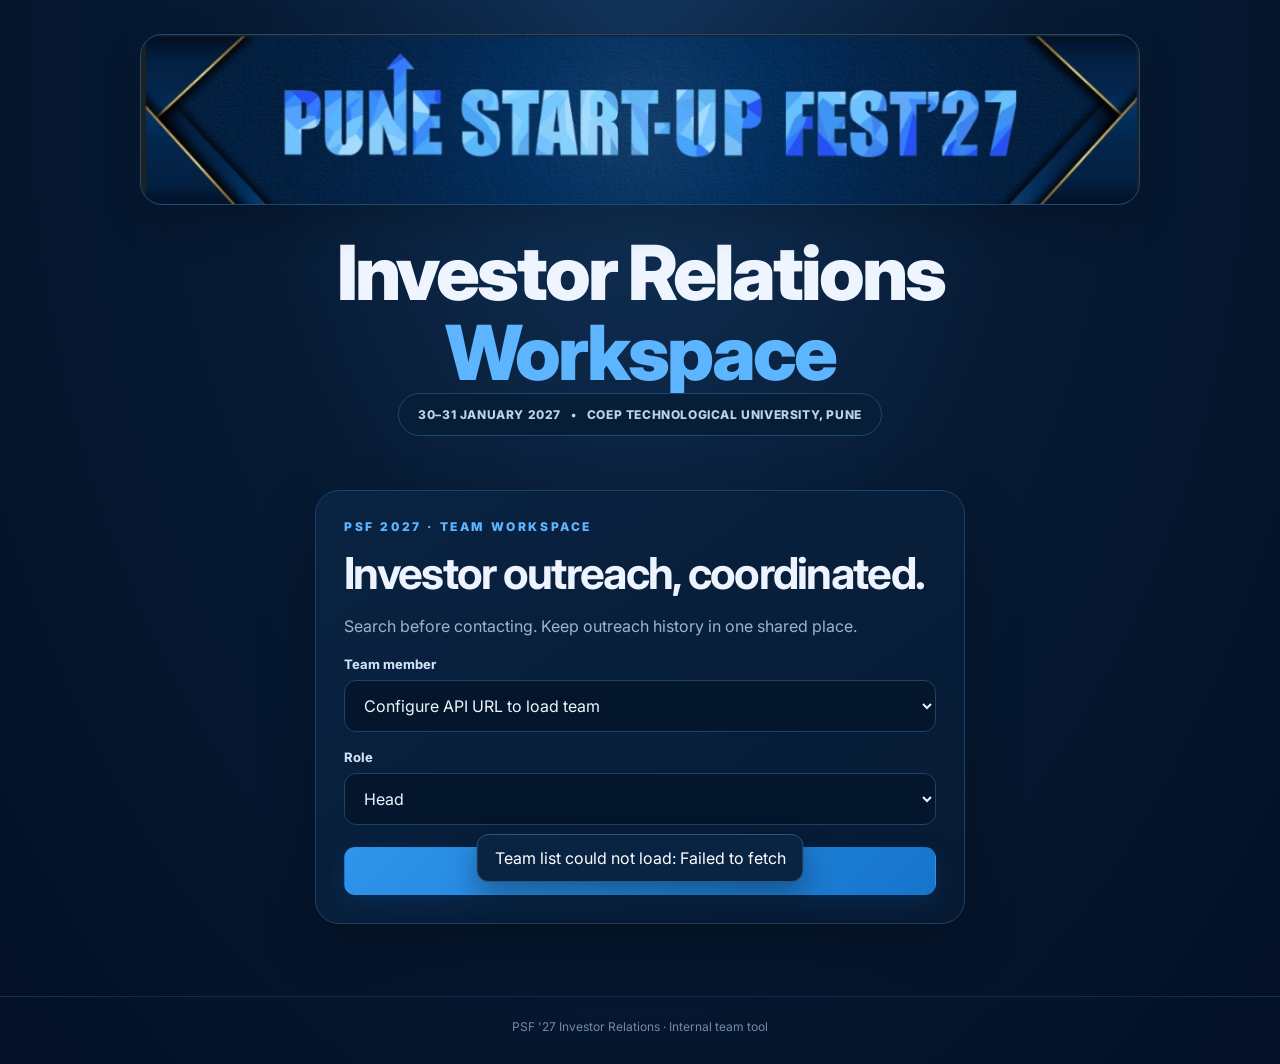
<file: index.html>
<!doctype html>
<html lang="en">
<head>
  <meta charset="utf-8">
  <meta name="viewport" content="width=device-width, initial-scale=1">
  <meta name="theme-color" content="#142747">
  <title>PSF '27 | Investor Relations</title>
  <link rel="stylesheet" href="styles.css">
</head>
<body>
<header class="topbar" aria-label="Workspace controls">
  <button id="logoutBtn" class="btn btn-ghost hidden" type="button">Log out</button>
</header>
<main>
  <section class="hero" aria-label="Pune Startup Fest 2027 Investor Relations">
    <div class="fest-banner"><img src="psf27-logo.png" alt="Pune Start-Up Fest ’27" width="1128" height="160"></div>
    <h1>Investor Relations<br><span>Workspace</span></h1>
    <div class="hero-event-pill">30–31 JANUARY 2027 <span>•</span> COEP TECHNOLOGICAL UNIVERSITY, PUNE</div>
  </section>

  <section id="loginView" class="panel login-panel">
    <p class="eyebrow">PSF 2027 · TEAM WORKSPACE</p>
    <h1>Investor outreach, coordinated.</h1>
    <p class="muted">Search before contacting. Keep outreach history in one shared place.</p>
    <form id="loginForm">
      <label for="memberName">Team member</label>
      <select id="memberName" required><option value="">Loading team list…</option></select>
      <label for="role">Role</label>
      <select id="role" required>
        <option>Head</option><option>Coordinator</option><option>Volunteer</option>
      </select>
      <button class="btn btn-primary full" type="submit">Open dashboard</button>
    </form>
  </section>

  <section id="appView" class="hidden">
    <div class="welcome">
      <div><p class="eyebrow">TEAM DASHBOARD</p><h1>Welcome, <span id="welcomeName"></span></h1><p id="welcomeRole" class="muted"></p></div>
      <span class="event-pill">PSF '27</span>
    </div>
    <div class="stats">
      <article class="stat"><span>My outreach</span><strong id="myCount">0</strong></article>
      <article class="stat"><span>Confirmed</span><strong id="confirmedCount">0</strong></article>
      <article class="stat"><span>Not confirmed</span><strong id="unconfirmedCount">0</strong></article>
    </div>

    <section class="panel">
      <div class="section-heading"><div><h2>Find an investor</h2><p class="muted">Search the shared database before reaching out.</p></div></div>
      <form id="searchForm" class="search-row">
        <input id="searchQuery" minlength="2" placeholder="Investor or organization name" required>
        <button class="btn btn-primary" type="submit">Search</button>
      </form>
      <div id="searchResults" class="results"><p class="muted">Search results will appear here.</p></div>
    </section>

    <section class="panel">
      <h2>Record outreach</h2>
      <p class="muted">Log each meaningful outreach or follow-up. Duplicate warnings appear after searching.</p>
      <form id="outreachForm">
        <div class="form-grid">
          <div><label for="investorName">Investor name *</label><input id="investorName" maxlength="150" required placeholder="Full name"></div>
          <div><label for="organization">Organization / fund</label><input id="organization" maxlength="150" placeholder="Optional"></div>
          <div><label for="status">Visit confirmation *</label><select id="status" required><option>Not Confirmed</option><option>Confirmed</option></select></div>
          <div><label for="contactMethod">Contact method (optional)</label><select id="contactMethod"><option value="">Not specified</option><option value="Message">Message</option><option value="Email">Email</option><option value="Call">Call</option></select></div>
          <div><label for="remarks">Remarks (optional)</label><textarea id="remarks" maxlength="1000" rows="3" placeholder="Response, follow-up, relevant notes"></textarea></div>
        </div>
        <button class="btn btn-primary" type="submit">Save outreach</button>
      </form>
    </section>

    <section class="panel">
      <h2>My outreach history</h2>
      <div id="myHistory"><p class="muted">Sign in to load records.</p></div>
    </section>

    <section id="headPanel" class="panel hidden">
      <h2>Team overview</h2><p class="muted">View outreach activity across the team.</p>
      <button id="loadHeadBtn" class="btn btn-secondary" type="button">Load all records</button>
      <div id="headRecords"></div>
    </section>
  </section>
</main>
<div id="toast" role="status" aria-live="polite"></div>
<footer>PSF '27 Investor Relations · Internal team tool</footer>
<script src="app.js"></script>
</body>
</html>
</file>
<file: styles.css>
@import url('https://fonts.googleapis.com/css2?family=Inter:wght@400;500;600;700;800;900&display=swap');
:root{font-family:Inter,ui-sans-serif,system-ui,-apple-system,"Segoe UI",sans-serif;color:#eaf2ff;background:#041329;font-synthesis:none;color-scheme:dark;--bg:#041329;--panel:#08213f;--panel2:#061a33;--border:#1a4168;--text:#edf4ff;--muted:#9db4ce;--blue:#5eb5ff;--blue2:#2e8ee8;--gold:#e6b85d;--shadow:0 22px 55px #0004}
*{box-sizing:border-box}html{min-height:100%;scroll-behavior:smooth}body{margin:0;min-height:100vh;background:radial-gradient(ellipse at 50% 5%,#12345a 0,#071b35 42%,#031025 100%);color:var(--text)}
.topbar{display:flex;align-items:center;justify-content:flex-end;padding:0;position:absolute;top:18px;right:max(20px,calc((100% - 1150px)/2));z-index:5;background:transparent;border:0;min-height:0}.topbar #logoutBtn{margin-left:auto}.hidden{display:none!important}
main{max-width:1190px;margin:0 auto;padding:26px 22px 44px}.hero{text-align:center;padding:8px 0 46px;margin:0 auto 8px;max-width:1000px}.fest-banner{position:relative;overflow:hidden;display:flex;align-items:center;justify-content:center;width:100%;margin:0 auto 28px;padding:0;border:1px solid #1d4b77;border-radius:22px;background:#061a31;box-shadow:inset 0 0 28px #2d8be31c,0 15px 40px #0003}.fest-banner img{display:block;width:100%;height:auto;max-height:180px;object-fit:cover;border-radius:inherit}.fest-banner:before,.fest-banner:after{content:none}.banner-mark{color:#e7b85c;font-size:1.2em}.hero-eyebrow,.eyebrow{font-size:12px;font-weight:850;letter-spacing:2.6px;color:var(--blue);margin:0 0 15px}.hero h1{font-size:clamp(39px,6.8vw,76px);line-height:1.05;letter-spacing:-3px;margin:0;color:#eef5ff;font-weight:850}.hero h1 span{color:var(--blue)}.hero-subtitle{font-size:21px;color:#c5d7ee;margin:20px 0 25px}.hero-event-pill{display:inline-flex;justify-content:center;align-items:center;gap:10px;max-width:100%;flex-wrap:wrap;padding:13px 19px;border:1px solid #1b4774;border-radius:999px;background:#071e39;color:#c0d2e8;font-size:12px;font-weight:800;letter-spacing:.6px}
.panel{background:linear-gradient(145deg,#092342,#071a32);border:1px solid var(--border);border-radius:24px;padding:28px;margin-bottom:20px;box-shadow:var(--shadow)}.login-panel{max-width:650px;margin:0 auto 28px}.login-panel h1{font-size:clamp(30px,4vw,44px);letter-spacing:-1.7px;line-height:1.1;margin:8px 0 14px}.login-panel .eyebrow{color:var(--blue)}h1{font-size:clamp(29px,4vw,42px);letter-spacing:-1.6px;line-height:1.1;margin:8px 0}h2{font-size:22px;letter-spacing:-.5px;margin:0 0 8px;color:#f2f7ff}.muted{color:var(--muted);line-height:1.65}.tiny{font-size:11px;margin-bottom:0}label{display:block;font-size:13px;font-weight:750;margin:17px 0 8px;color:#d1e1f5}input,select,textarea{display:block;width:100%;border:1px solid #1c4269;border-radius:12px;padding:14px 15px;font:inherit;color:#edf5ff;background:#03162c;transition:border-color .15s,box-shadow .15s}input::placeholder,textarea::placeholder{color:#6f89a7}input:focus,select:focus,textarea:focus{outline:none;border-color:#55adf8;box-shadow:0 0 0 3px #3b9ae826}select option{background:#061a33;color:#edf5ff}.btn{border:1px solid transparent;border-radius:11px;padding:13px 19px;font:inherit;font-weight:800;cursor:pointer;transition:transform .15s,background .15s,border-color .15s}.btn:hover{transform:translateY(-1px)}.btn-primary{background:linear-gradient(135deg,#2f94eb,#1674cb);color:#fff;box-shadow:0 8px 22px #006dcc2b}.btn-primary:hover{background:linear-gradient(135deg,#55b0ff,#2387dc)}.btn-secondary{background:#0b2a4b;color:#cce5ff;border-color:#24537e}.btn-secondary:hover{background:#12375d}.btn-ghost{background:#173858;border-color:#2a4d70;color:#fff}.full{width:100%;margin-top:22px}.welcome{display:flex;align-items:center;justify-content:space-between;margin:4px 0 24px}.welcome .eyebrow{color:var(--blue)}.event-pill{background:#092e50;color:#80c5ff;border:1px solid #23537c;font-weight:800;padding:10px 15px;border-radius:30px}.stats{display:grid;grid-template-columns:repeat(3,1fr);gap:14px;margin-bottom:20px}.stat{background:linear-gradient(140deg,#0a2747,#071b34);border:1px solid var(--border);border-radius:19px;padding:22px}.stat span{display:block;font-size:13px;color:#9eb5d0}.stat strong{display:block;font-size:32px;margin-top:8px;color:#f0f6ff}.search-row{display:flex;gap:10px;margin-top:17px}.search-row input{flex:1;min-width:0}.results{margin-top:16px;color:#dbe8f8}.result-card{padding:18px 0;border-bottom:1px solid #193c60}.result-card:last-child{border-bottom:0}.result-card h3{margin:0 0 6px;font-size:18px;color:#f0f6ff}.result-card p{font-size:13px;margin:8px 0;line-height:1.6;color:#a9bfd9}.badge{display:inline-block;padding:6px 10px;border-radius:20px;font-size:11px;font-weight:800;background:#10385c;color:#8dccff;border:1px solid #24577e}.badge.warn{background:#3c2c16;color:#f4ce7c;border-color:#6e5126}.badge.ok{background:#103a31;color:#8de2bd;border-color:#236b55}.form-grid{display:grid;grid-template-columns:1fr 1fr;gap:0 18px}.form-grid label{margin-top:15px}#outreachForm>button{margin-top:20px}.table-wrap{overflow-x:auto;margin-top:15px;border:1px solid #1a4168;border-radius:13px}table{width:100%;border-collapse:collapse;font-size:13px;color:#d9e7f7}th,td{text-align:left;padding:12px;border-bottom:1px solid #183a5b;vertical-align:top}th{background:#0c2a4b;color:#9ed2ff;font-weight:800}tbody tr{background:#071b33}tbody tr:nth-child(even){background:#09213d}tbody tr:last-child td{border-bottom:0}#toast{display:none;position:fixed;bottom:18px;left:50%;transform:translateX(-50%);max-width:calc(100% - 28px);padding:13px 17px;border:1px solid #2b5680;border-radius:12px;background:#092342;color:white;z-index:10;box-shadow:0 12px 30px #0005}footer{text-align:center;color:#718ba8;font-size:12px;padding:22px 16px 30px;border-top:1px solid #112e4c}
@media(max-width:700px){.topbar{top:12px;right:13px}.fest-banner{border-radius:15px}.fest-banner img{max-height:110px}main{padding:20px 13px 30px}.hero{padding-bottom:28px}.fest-banner{min-height:80px;margin-bottom:22px;border-radius:16px;letter-spacing:1.5px}.fest-banner:before{left:-78px}.fest-banner:after{right:-78px}.hero h1{letter-spacing:-1.8px}.hero-subtitle{font-size:18px}.hero-event-pill{font-size:10px;padding:11px 13px;line-height:1.5}.panel{padding:20px;border-radius:19px}.login-panel{margin-bottom:22px}.stats{grid-template-columns:1fr;gap:9px}.stat{padding:16px}.stat strong{font-size:26px}.search-row{flex-direction:column}.search-row .btn{width:100%}.form-grid{grid-template-columns:1fr}.welcome{align-items:flex-start;gap:12px}.welcome h1{font-size:31px}.event-pill{white-space:nowrap;padding:8px 11px}.table-wrap{font-size:12px}}
</file>
